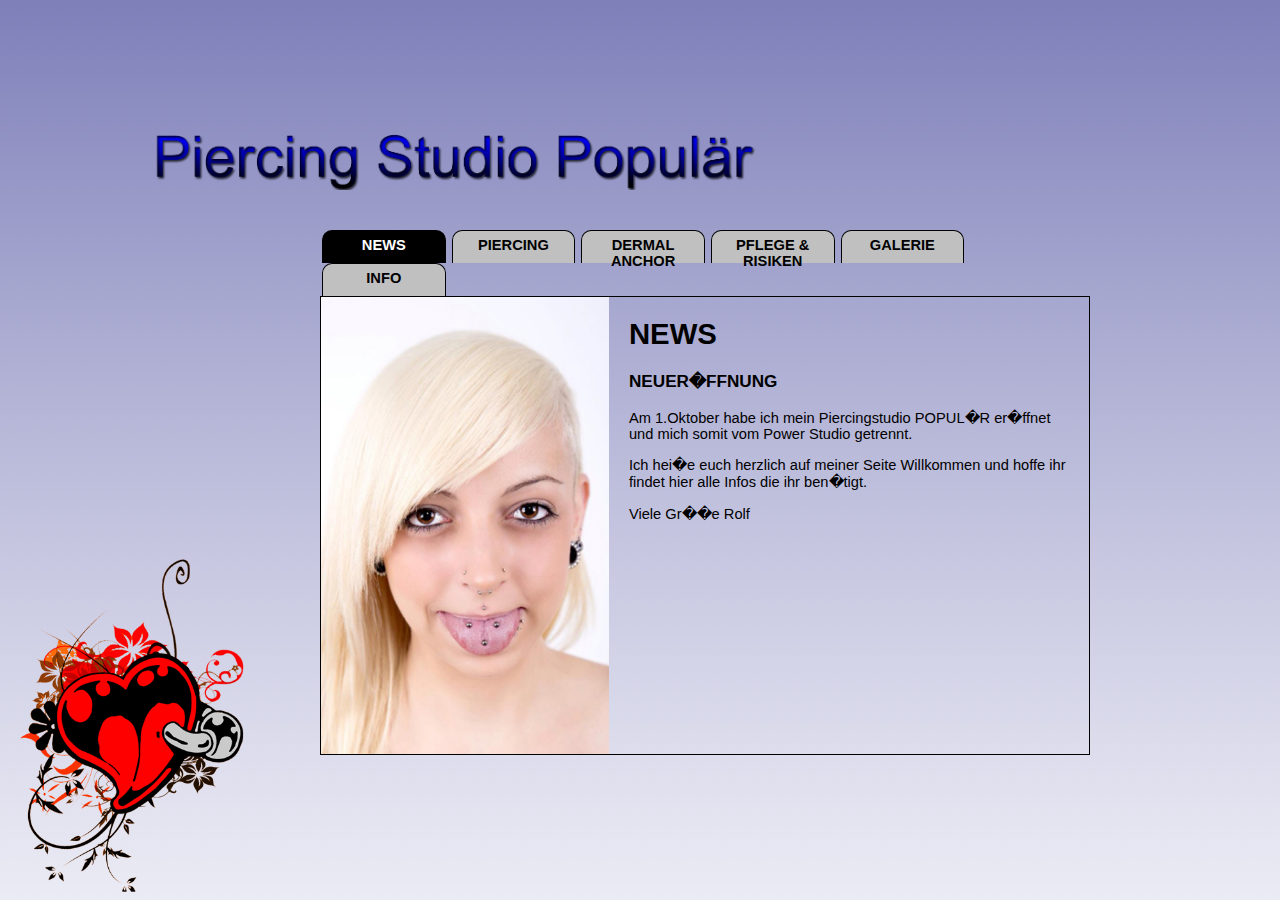
<file: index.html>
<html>
<head>
	<link href="css/main.css" rel="stylesheet" type="text/css">
	<link rel="shortcut icon" href="favicon.ico" />
	<link rel="icon" href="favicon.ico" type="image/x-icon" />
	<title>Piercing Studio Popul�r - Landau/Pfalz</title>
	<meta name="description" content="Piercing Studio Popul�r in Landau/Pfalz">
	<meta name="keywords" content="Piercing, piercing, landau, pfalz, rofl, martin, luther, tattoo, dermal anchor, martin-luther-stra�e 1, landau/pfalz, 76829">
</head>
<body class="background">
<div class="mouth"></div>
<div>
	<div class="logo"><img src="img/logo2.png" style="width:650px"/></div>
	<div class="mainwrapper">
		<table class="menuwrapper">
			<tr>
				<td class="menuitem selected"><a href="index.html"><div class="menuiteminner">NEWS</div></a></td>
				<td class="menuitem"><a href="piercing.html"><div class="menuiteminner">PIERCING</div></a></td>
				<td class="menuitem"><a href="dermalanchor.html"><div class="menuiteminner">DERMAL ANCHOR</div></a></td>
				<td class="menuitem"><a href="pflege.html"><div class="menuiteminner">PFLEGE & RISIKEN</div></a></td>
				<td class="menuitem"><a href="galerie_piercing.html"><div class="menuiteminner">GALERIE</div></a></td>
				<td class="menuitem"><a href="info.html"><div class="menuiteminner">INFO</div></a></td>
			</tr>
		</table>
		<div class="main">
			<img src="img/piercing_06.jpg" class="imageleft" />
			<div class="maininner">
				<h1>NEWS</h1>
				<h3>NEUER�FFNUNG</h3>
				<p>Am 1.Oktober habe ich mein Piercingstudio POPUL�R er�ffnet und mich somit vom Power Studio getrennt.</p>
				<p>Ich hei�e euch herzlich auf meiner Seite Willkommen und hoffe ihr findet hier alle Infos die ihr ben�tigt.</p>
				<p>Viele Gr��e Rolf</p>
			</div>
		</div>
	</div>
</div>
</body>
</html>
</file>
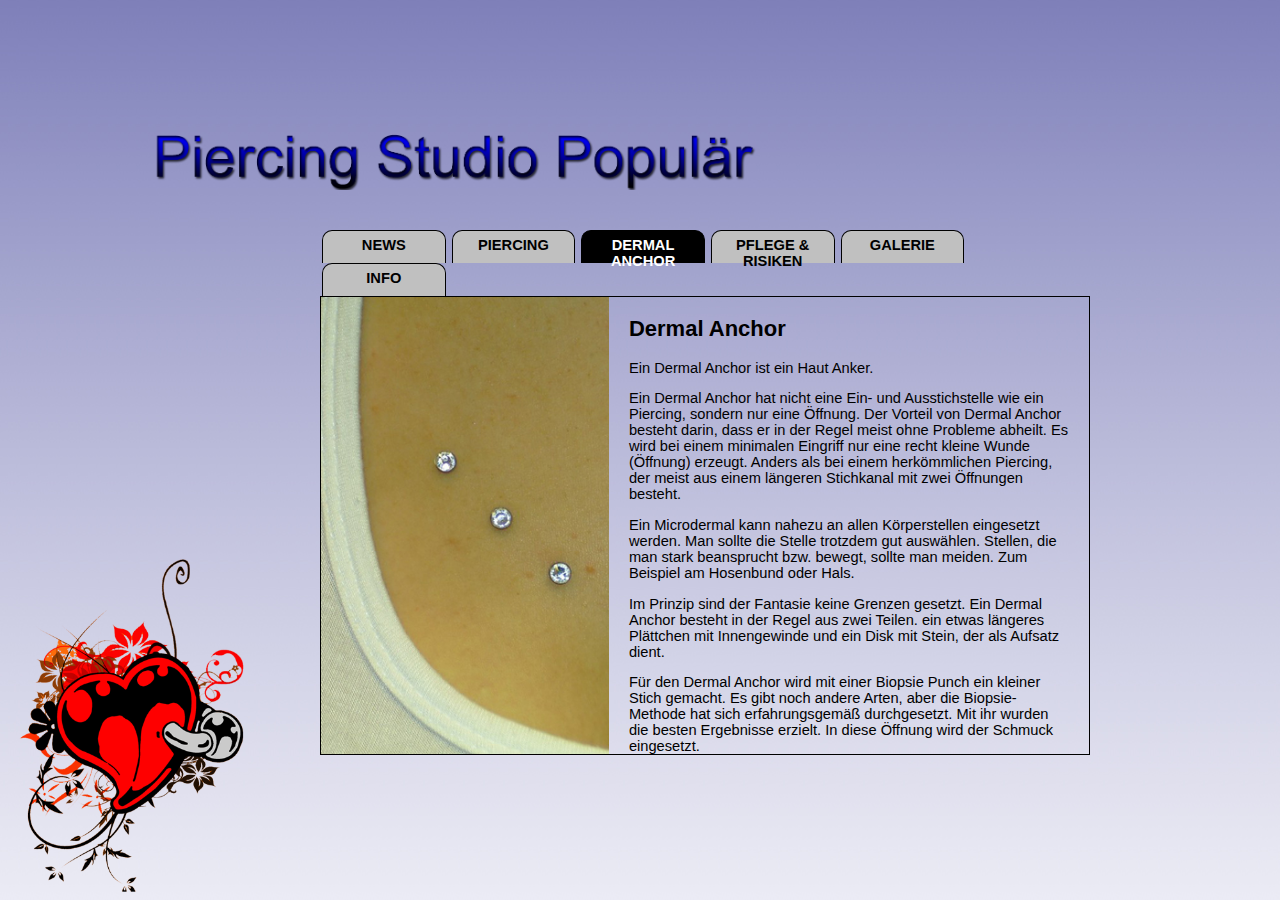
<file: dermalanchor.html>
<html> 
<head>
	<link href="css/main.css" rel="stylesheet" type="text/css">
	<title>Piercing Studio Populär - Landau/Pfalz</title>
	<meta name="description" content="Piercing Studio Populär in Landau/Pfalz">
	<meta name="keywords" content="Piercing, piercing, landau, pfalz, rofl, martin, luther, tattoo, dermal anchor, martin-luther-straße 1, landau/pfalz, 76829">
</head>
<body class="background">
<div class="mouth"></div>
<div>
	<div class="logo"><img src="img/logo2.png" style="width:650px"/></div>
	<div class="mainwrapper">
		<table class="menuwrapper">
			<tr>
				<td class="menuitem"><a href="index.html"><div class="menuiteminner">NEWS</div></a></td>
				<td class="menuitem"><a href="piercing.html"><div class="menuiteminner">PIERCING</div></a></td>
				<td class="menuitem selected"><a href="dermalanchor.html"><div class="menuiteminner">DERMAL ANCHOR</div></a></td>
				<td class="menuitem"><a href="pflege.html"><div class="menuiteminner">PFLEGE & RISIKEN</div></a></td>
				<td class="menuitem"><a href="galerie_piercing.html"><div class="menuiteminner">GALERIE</div></a></td>
				<td class="menuitem"><a href="info.html"><div class="menuiteminner">INFO</div></a></td>
			</tr>
		</table>
		<div class="main">
			<img src="img/dermal_anchor_01.jpg" class="imageleft" />
			<div class="maininner">
				<h2>Dermal Anchor</h2>
				<p>Ein Dermal Anchor ist ein Haut Anker.</p>
				<p>Ein Dermal Anchor hat nicht eine Ein- und Ausstichstelle wie ein Piercing, sondern nur eine Öffnung. Der Vorteil von Dermal Anchor besteht darin, dass er in der Regel meist ohne Probleme abheilt. Es wird bei einem minimalen Eingriff nur eine recht kleine Wunde (Öffnung) erzeugt. Anders als bei einem herkömmlichen Piercing, der meist aus einem längeren Stichkanal mit zwei Öffnungen besteht.</p>
				<p>Ein Microdermal kann nahezu an allen Körperstellen eingesetzt werden. Man sollte die Stelle trotzdem gut auswählen. Stellen, die man stark beansprucht bzw. bewegt, sollte man meiden. Zum Beispiel am Hosenbund oder Hals.</p>
				<p>Im Prinzip sind der Fantasie keine Grenzen gesetzt. Ein Dermal Anchor besteht in der Regel aus zwei Teilen. ein etwas längeres Plättchen mit Innengewinde und ein Disk mit Stein, der als Aufsatz dient.</p>
				<p>Für den Dermal Anchor wird mit einer Biopsie Punch ein kleiner Stich gemacht. Es gibt noch andere Arten, aber die Biopsie-Methode hat sich erfahrungsgemäß durchgesetzt. Mit ihr wurden die besten Ergebnisse erzielt. In diese Öffnung wird der Schmuck eingesetzt.</p>
				<p>Nach dem Einsetzen wird der Dermal Anchor für circa zwei Wochen (je nach Verträglichkeit) mit einem speziellen Wundpflaster fixiert, damit er seine Position behält und abheilen kann. Sauberkeit und die richtige Pflege sind natürlich die Grundlage für eine optimale Wundheilung. Auf Sport, Schwimmen, Solarium, Sauna, Vollbad, etc. solltest Du circa zwei Wochen verzichten. Benutze auch Seifenlaugen-haltigen Pflegeprodukte. Vermeide Duschgel Creme, Make up oder sonstiges an diesen Stellen. Verwende stattdessen pH-neutrale, Seifenlaugen-freie Waschlotionen wie Sebamed.</p>
				<p>Einmal täglich – am besten nach dem Duschen – solltest Du die Stelle gründlich reinigen und desinfizieren. Natürlich sollte danach wieder ein Pflaster verwendet werden. Das Wechseln der Aufsätze sollte nur vom Profi und am verheilten Anker vorgenommen werden. Ein Austauschen der Aufsätze ist frühestens nach drei Monaten möglich.</p>
				<p>Natürlich gibt es auch Risiken. Der Dermal Anchor kann sich entzünden, herauswachsen und man kann daran hängen bleiben. Erste Anzeichen von Entzündungen solltest Du sofort behandeln und bei mir im Studio vorbeikommen. Schnelles Handeln ist erforderlich, da es sonst das Dermal Anchor gefährdet! Bei Problemen solltest Du Dich an mich wenden; ich werde dir fachmännisch zur Seite stehen.</p>
			</div>
		</div>
	</div>
</div>
</body>
</html>
</file>
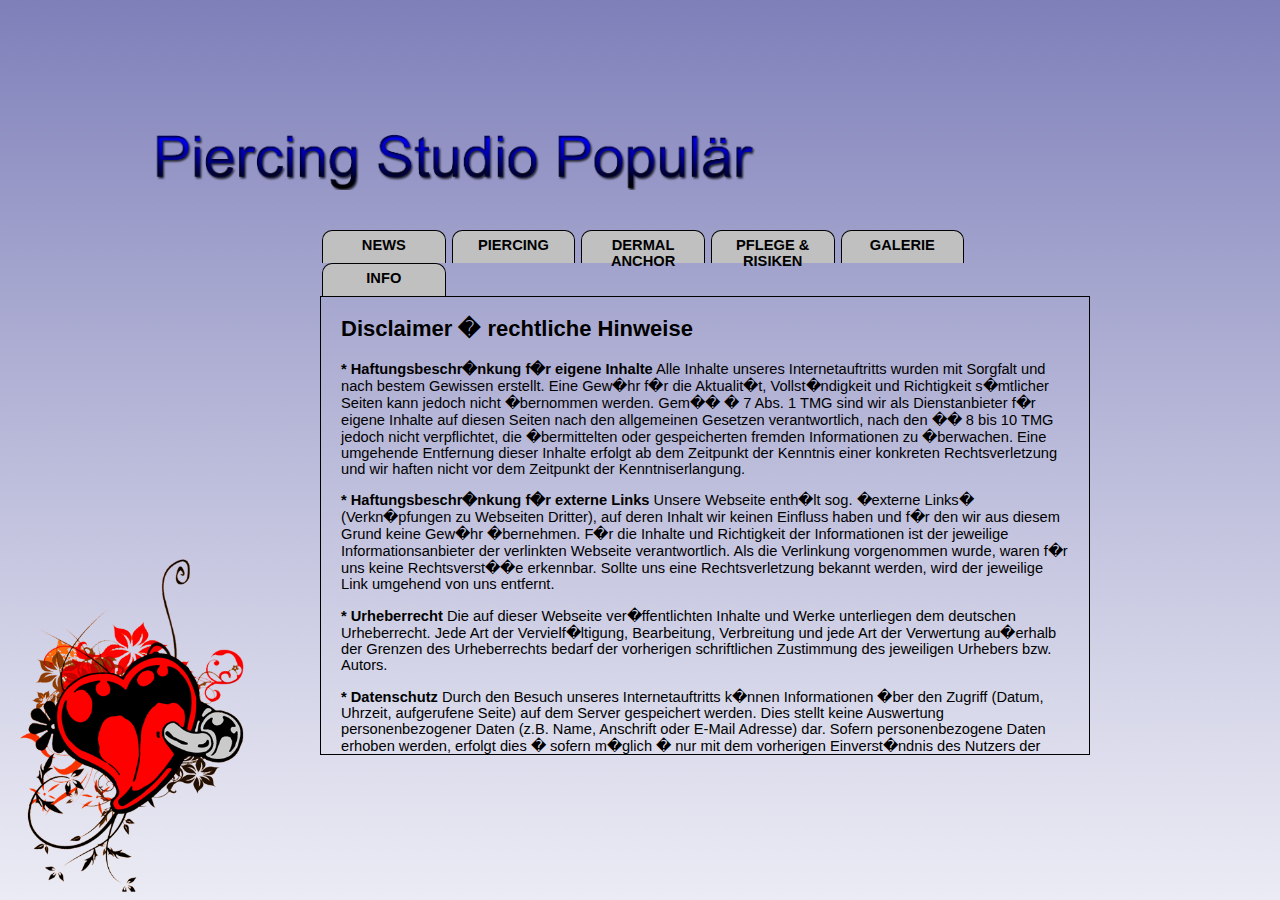
<file: disclaimer.html>
<html>
<head>
	<link href="css/main.css" rel="stylesheet" type="text/css">
	<title>Piercing Studio Popul�r - Landau/Pfalz</title>
	<meta name="description" content="Piercing Studio Popul�r in Landau/Pfalz">
	<meta name="keywords" content="Piercing, piercing, landau, pfalz, rofl, martin, luther, tattoo, dermal anchor, martin-luther-stra�e 1, landau/pfalz, 76829">
</head>
<body class="background">
<div class="mouth"></div>
<div>
	<div class="logo"><img src="img/logo2.png" style="width:650px"/></div>
	<div class="mainwrapper">
		<table class="menuwrapper">
			<tr>
				<td class="menuitem"><a href="index.html"><div class="menuiteminner">NEWS</div></a></td>
				<td class="menuitem"><a href="piercing.html"><div class="menuiteminner">PIERCING</div></a></td>
				<td class="menuitem"><a href="dermalanchor.html"><div class="menuiteminner">DERMAL ANCHOR</div></a></td>
				<td class="menuitem"><a href="pflege.html"><div class="menuiteminner">PFLEGE & RISIKEN</div></a></td>
				<td class="menuitem"><a href="galerie_piercing.html"><div class="menuiteminner">GALERIE</div></a></td>
				<td class="menuitem"><a href="info.html"><div class="menuiteminner">INFO</div></a></td>
			</tr>
		</table>
		<div class="main">
			<div class="maininner" style="overflow:hidden">
				<h2>Disclaimer � rechtliche Hinweise</h2>
				<p> <strong>* Haftungsbeschr�nkung f�r eigene Inhalte</strong> Alle Inhalte unseres Internetauftritts wurden mit Sorgfalt und nach bestem Gewissen erstellt. Eine Gew�hr f�r die Aktualit�t, Vollst�ndigkeit und Richtigkeit s�mtlicher Seiten kann jedoch nicht �bernommen werden. Gem�� � 7 Abs. 1 TMG sind wir als Dienstanbieter f�r eigene Inhalte auf diesen Seiten nach den allgemeinen Gesetzen verantwortlich, nach  den �� 8 bis 10 TMG jedoch nicht verpflichtet, die �bermittelten oder gespeicherten fremden Informationen zu �berwachen. Eine umgehende Entfernung dieser Inhalte erfolgt ab dem Zeitpunkt der Kenntnis einer konkreten Rechtsverletzung und wir haften nicht vor dem Zeitpunkt der Kenntniserlangung.</p>
				<p><strong>* Haftungsbeschr�nkung f�r externe Links</strong> Unsere Webseite enth�lt sog. �externe Links� (Verkn�pfungen zu Webseiten Dritter), auf deren Inhalt wir keinen Einfluss haben und f�r den wir aus diesem Grund keine Gew�hr �bernehmen. F�r die Inhalte und Richtigkeit der Informationen ist der jeweilige Informationsanbieter der verlinkten Webseite verantwortlich. Als die Verlinkung vorgenommen wurde, waren f�r uns keine Rechtsverst��e erkennbar. Sollte uns eine Rechtsverletzung bekannt werden, wird der jeweilige Link umgehend von uns entfernt.</p>
				<p><strong>* Urheberrecht</strong> Die auf dieser Webseite ver�ffentlichten Inhalte und Werke unterliegen dem deutschen Urheberrecht. Jede Art der Vervielf�ltigung, Bearbeitung, Verbreitung und jede Art der Verwertung au�erhalb der Grenzen des Urheberrechts bedarf der vorherigen schriftlichen Zustimmung des jeweiligen Urhebers bzw. Autors.</p>
				<p><strong>* Datenschutz</strong> Durch den Besuch unseres Internetauftritts k�nnen Informationen �ber den Zugriff (Datum, Uhrzeit, aufgerufene Seite) auf dem Server gespeichert werden. Dies stellt keine Auswertung personenbezogener Daten (z.B. Name, Anschrift oder E-Mail Adresse) dar. Sofern personenbezogene Daten erhoben werden, erfolgt dies � sofern m�glich � nur mit dem vorherigen Einverst�ndnis des Nutzers der Webseite. Eine Weiterleitung der Daten an Dritte findet ohne ausdr�ckliche Zustimmung des Nutzers nicht statt. Wir weisen ausdr�cklich darauf hin, dass die �bertragung von Daten im Internet (z.B. per E-Mail) Sicherheitsl�cken aufweisen kann. Ein l�ckenloser Schutz der Daten vor dem Zugriff Dritter kann nicht gew�hrleistet werden. Wir k�nnen keine Haftung f�r die durch solche Sicherheitsl�cken entstehenden Sch�den �bernehmen. Der Verwendung ver�ffentlichter Kontaktdaten durch Dritte zum Zwecke von Werbung wird ausdr�cklich widersprochen. Wir behalten uns rechtliche Schritte f�r den Fall der unverlangten Zusendung von Werbeinformationen, z.B. durch Spam-Mails, vor.</p>
		</div>
	</div>
</div>
</body>
</html>
</file>
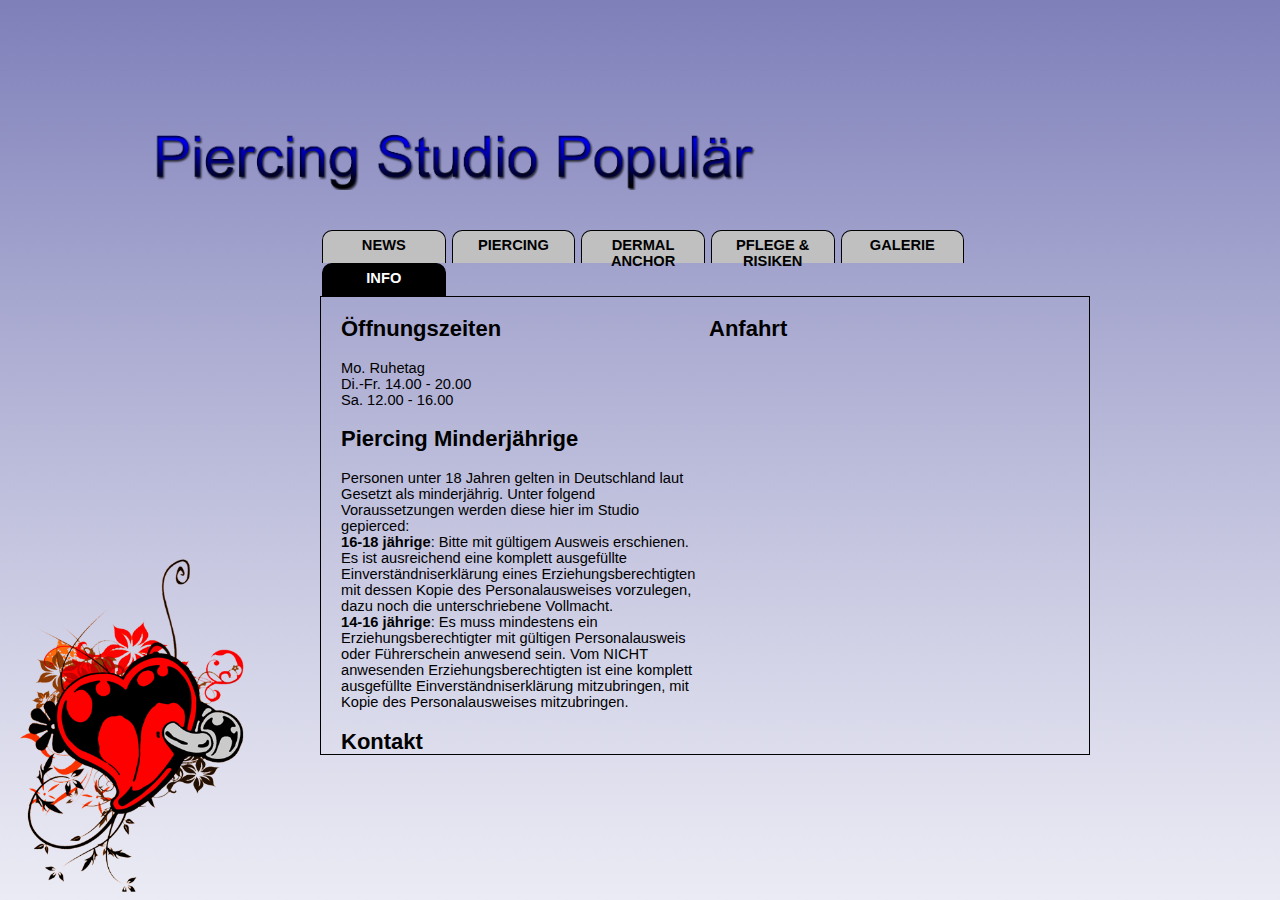
<file: info.html>
<html>
<head>
	<link href="css/main.css" rel="stylesheet" type="text/css">
	<title>Piercing Studio Populär - Landau/Pfalz</title>
	<meta name="description" content="Piercing Studio Populär in Landau/Pfalz">
	<meta name="keywords" content="Piercing, piercing, landau, pfalz, rofl, martin, luther, tattoo, dermal anchor, martin-luther-straße 1, landau/pfalz, 76829">
</head>
<body class="background">
<div class="mouth"></div>
<div>
	<div class="logo"><img src="img/logo2.png" style="width:650px"/></div>
	<div class="mainwrapper">
		<table class="menuwrapper">
			<tr>
				<td class="menuitem"><a href="index.html"><div class="menuiteminner">NEWS</div></a></td>
				<td class="menuitem"><a href="piercing.html"><div class="menuiteminner">PIERCING</div></a></td>
				<td class="menuitem"><a href="dermalanchor.html"><div class="menuiteminner">DERMAL ANCHOR</div></a></td>
				<td class="menuitem"><a href="pflege.html"><div class="menuiteminner">PFLEGE & RISIKEN</div></a></td>
				<td class="menuitem"><a href="galerie_piercing.html"><div class="menuiteminner">GALERIE</div></a></td>
				<td class="menuitem selected"><a href="info.html"><div class="menuiteminner">INFO</div></a></td>
			</tr>
		</table>
		<div class="main">
			<div class="maininner" style="float:left;">
				<div style="width:50%;float:left">
					<h2>Öffnungszeiten</h2>
					<p>Mo. Ruhetag<br />
					Di.-Fr. 14.00 - 20.00<br />
					Sa. 12.00 - 16.00</p>
					
					<h2>Piercing Minderjährige</h2>
					<p>Personen unter 18 Jahren gelten in Deutschland laut Gesetzt als minderjährig. Unter folgend Voraussetzungen werden diese hier im Studio gepierced:<br />
	<strong>16-18 jährige</strong>: Bitte mit gültigem Ausweis erschienen. Es ist ausreichend eine komplett ausgefüllte Einverständniserklärung eines Erziehungsberechtigten mit dessen Kopie des Personalausweises vorzulegen, dazu noch die unterschriebene Vollmacht.<br />
	<strong>14-16 jährige</strong>: Es muss mindestens ein Erziehungsberechtigter mit gültigen Personalausweis oder Führerschein anwesend sein. Vom NICHT anwesenden Erziehungsberechtigten ist eine komplett ausgefüllte Einverständniserklärung mitzubringen, mit Kopie des Personalausweises mitzubringen.</p>
					
					<h2>Kontakt</h2>
					<p>Piercing Studio Populär<br />
					Martin-Luther-Str. 1<br />
					76829 Landau<br /><br />
					Tel: 06341/3499821<br />
					E-Mail: <a href="mailto:piercingstudio-landau@gmx.de">piercingstudio-landau@gmx.de</a></p>
					
					<h2>Downloads</h2>
					<p>
						<a href="einverstaendniserklaerung_minderjaehrige.pdf" target="_blank">Einverständniserklärung Minderjährige</a><br />
						<a href="vollmacht.pdf" target="_blank">Vollmacht Minderjährige</a>
					</p>
					
					<p> </p>
					<p><a href="disclaimer.html">Haftungsausschluss</a></p>
				</div>
				<div style="padding:0px 10px 0px 0px;float:right">
					<h2>Anfahrt</h2>
					<iframe width="350" height="300" frameborder="0" scrolling="no" marginheight="0" marginwidth="0" src="https://www.google.de/maps?sll=49.19617999999947,8.113170747113928&amp;sspn=0.007802331050194552,0.020597163798431836&amp;t=h&amp;q=Martin-Luther-Str.+1+76829+Landau&amp;dg=opt&amp;ie=UTF8&amp;hq=&amp;hnear=Martin-Luther-Stra%C3%9Fe+1,+76829+Landau&amp;ll=49.203018,8.112288&amp;spn=0.019628,0.036478&amp;z=14&amp;iwloc=A&amp;output=embed"></iframe>
				</div>
			</div>
		</div>
	</div>
</div>
</body>
</html>
</file>
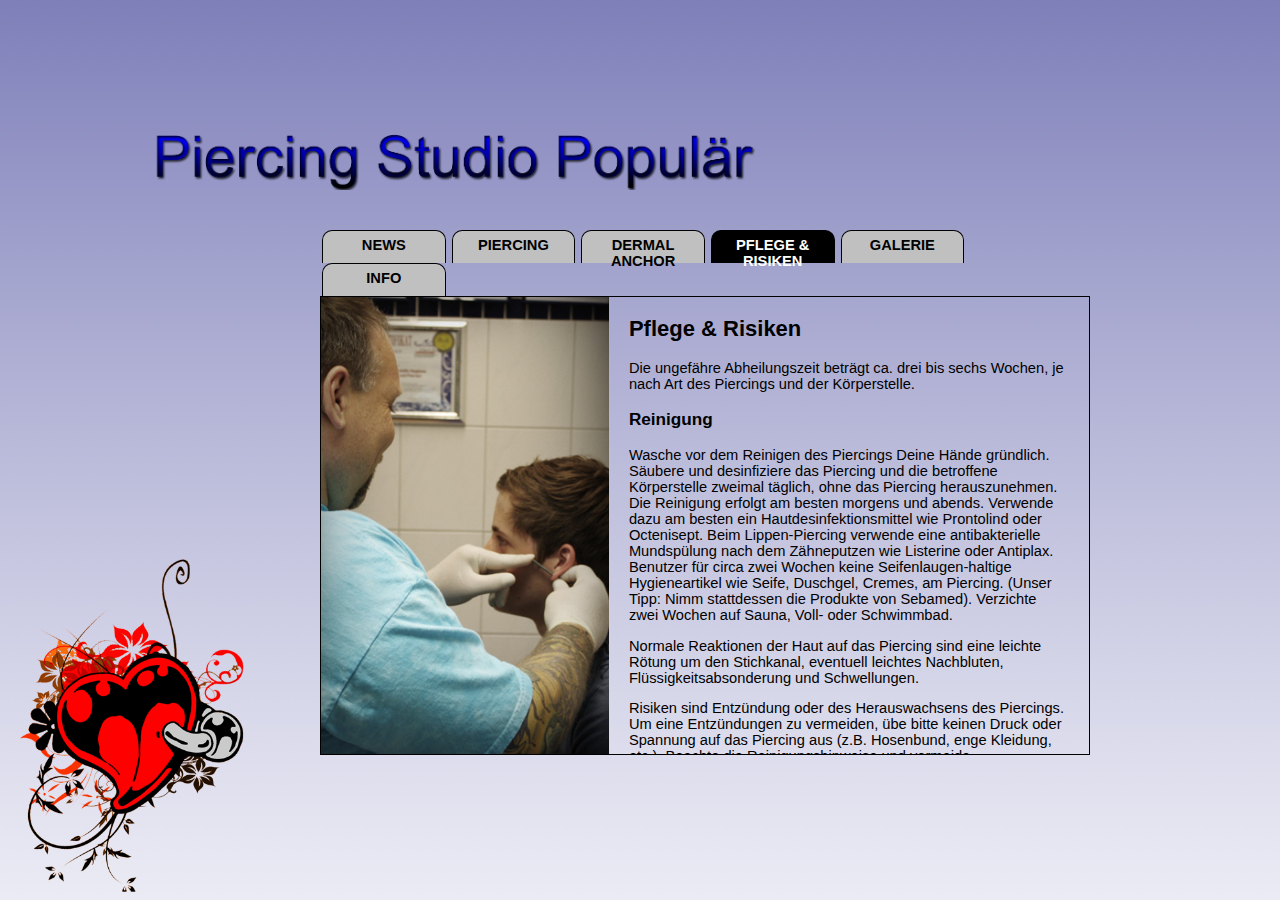
<file: pflege.html>
<html> 
<head>
	<link href="css/main.css" rel="stylesheet" type="text/css">
	<title>Piercing Studio Populär - Landau/Pfalz</title>
	<meta name="description" content="Piercing Studio Populär in Landau/Pfalz">
	<meta name="keywords" content="Piercing, piercing, landau, pfalz, rofl, martin, luther, tattoo, dermal anchor, martin-luther-straße 1, landau/pfalz, 76829">
</head>
<body class="background">
<div class="mouth"></div>
<div>
	<div class="logo"><img src="img/logo2.png" style="width:650px"/></div>
	<div class="mainwrapper">
		<table class="menuwrapper">
			<tr>
				<td class="menuitem"><a href="index.html"><div class="menuiteminner">NEWS</div></a></td>
				<td class="menuitem"><a href="piercing.html"><div class="menuiteminner">PIERCING</div></a></td>
				<td class="menuitem"><a href="dermalanchor.html"><div class="menuiteminner">DERMAL ANCHOR</div></a></td>
				<td class="menuitem selected"><a href="pflege.html"><div class="menuiteminner">PFLEGE & RISIKEN</div></a></td>
				<td class="menuitem"><a href="galerie_piercing.html"><div class="menuiteminner">GALERIE</div></a></td>
				<td class="menuitem"><a href="info.html"><div class="menuiteminner">INFO</div></a></td>
			</tr>
		</table>
		<div class="main">
			<img src="img/piercing_01.jpg" class="imageleft" />
			<div class="maininner">
				<h2>Pflege & Risiken</h2>
				<p>Die ungefähre Abheilungszeit beträgt ca. drei bis sechs Wochen, je nach Art des Piercings und der Körperstelle.</p>
				<h3>Reinigung</h3>
				<p>Wasche vor dem Reinigen des Piercings Deine Hände gründlich. Säubere und desinfiziere das Piercing und die betroffene Körperstelle zweimal täglich, ohne das Piercing herauszunehmen. Die Reinigung erfolgt am besten morgens und abends. Verwende dazu am besten ein Hautdesinfektionsmittel wie Prontolind oder Octenisept. Beim Lippen-Piercing verwende eine antibakterielle Mundspülung nach dem Zähneputzen wie Listerine oder Antiplax. Benutzer für circa zwei Wochen keine Seifenlaugen-haltige Hygieneartikel wie Seife, Duschgel, Cremes, am Piercing. (Unser Tipp: Nimm stattdessen die Produkte von Sebamed). Verzichte zwei Wochen auf Sauna, Voll- oder Schwimmbad.</p>
				<p>Normale Reaktionen der Haut auf das Piercing sind eine leichte Rötung um den Stichkanal, eventuell leichtes Nachbluten, Flüssigkeitsabsonderung und Schwellungen.</p>
				<p>Risiken sind Entzündung oder des Herauswachsens des Piercings. Um eine Entzündungen zu vermeiden, übe bitte keinen Druck oder Spannung auf das Piercing aus (z.B. Hosenbund, enge Kleidung, etc.). Beachte die Reinigungshinweise und vermeide Verunreinigung jeglicher Art.</p>
				<p>Bei Fragen, Komplikationen oder Schmerzen könnt Ihr Euch jeder Zeit vertrauensvoll an mich wenden – entweder telefonisch oder per E-Mail: <a href="mailto:piercingstudio-landau@gmx.de">piercingstudio-landau@gmx.de</a>.</p>
				<p>Nach 14 Tagen komme bitte zur Nachkontrolle im Studio vorbei!</p>
				<h3>Pflegehinweis für das Zungen-Piercing</h3>
				<p>Die ungefähre Abheilungszeit beträgt ca. 2–4 Wochen (je nach Wundheilung).</p>
				<h3>Reinigung</h3>
				<p>Putze Dir nach jedem Essen immer die Zähne, jedoch mindestens dreimal täglich. Hinterher spüle den Mund mit einer antibakteriellen Mundspülung wie Listerine auspülen (Empfehlung: Mundspülung Hexoral solltest Du nur zweimal täglich verwenden). Es ist völlig normal, dass die Zunge nach dem Piercen anschwillt, leicht blutet oder Sekret absondert.</p>
				<ul>
					<li>Rauche nach dem Piercen drei Stunden nicht.</li>
					<li>Vermeide einen übermäßigen Genuss von Alkohol.</li>
					<li>Meide bitte zu scharfe oder heiße Speisen und Getränke.</li>
					<li>Esse wenig Milchprodukte und Süßigkeiten.</li>
					<li>Nimm keine Rohmilchprodukte zu Dir. </li>
				</ul>
				<p>Ansonsten kannst Du alles essen (Fleisch, Gemüse, Kartoffeln, Nudeln, etc.)</p>
				<p>Bei Fragen oder Komplikationen könnt Ihr Euch jederzeit vertrauensvoll an mich wenden – telefonisch oder per E-Mail: <a href="mailto:piercingstudio-landau@gmx.de">piercingstudio-landau@gmx.de</a>.</p> 
				<p><strong>Tipp</strong>: Nach dem Piercen kann man die Zunge mit Eiswürfel aus abgekochten Wasser (zum Beispiel Kamillentee) kühlen.</p>
				<p>Nach acht Tagen komm bitte zum Wechseln des Schmucks vorbei!</p>
			</div>
		</div>
	</div>
</div>
</body>
</html>
</file>
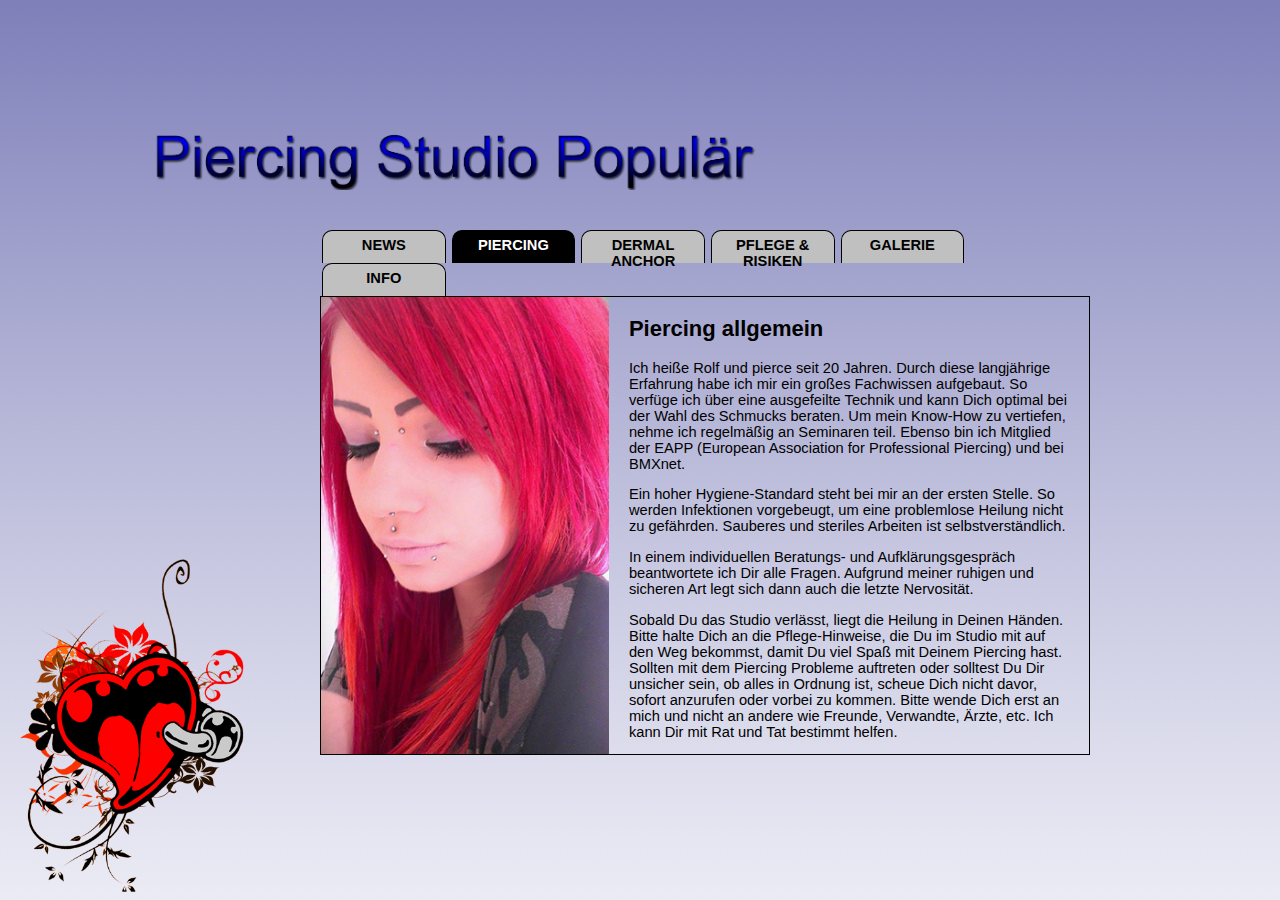
<file: piercing.html>
<html> 
<head>
	<link href="css/main.css" rel="stylesheet" type="text/css">
	<title>Piercing Studio Populär - Landau/Pfalz</title>
	<meta name="description" content="Piercing Studio Populär in Landau/Pfalz">
	<meta name="keywords" content="Piercing, piercing, landau, pfalz, rofl, martin, luther, tattoo, dermal anchor, martin-luther-straße 1, landau/pfalz, 76829">
</head>
<body class="background">
<div class="mouth"></div>
<div>
	<div class="logo"><img src="img/logo2.png" style="width:650px"/></div>
	<div class="mainwrapper">
		<table class="menuwrapper">
			<tr>
				<td class="menuitem"><a href="index.html"><div class="menuiteminner">NEWS</div></a></td>
				<td class="menuitem selected"><a href="piercing.html"><div class="menuiteminner">PIERCING</div></a></td>
				<td class="menuitem"><a href="dermalanchor.html"><div class="menuiteminner">DERMAL ANCHOR</div></a></td>
				<td class="menuitem"><a href="pflege.html"><div class="menuiteminner">PFLEGE & RISIKEN</div></a></td>
				<td class="menuitem"><a href="galerie_piercing.html"><div class="menuiteminner">GALERIE</div></a></td>
				<td class="menuitem"><a href="info.html"><div class="menuiteminner">INFO</div></a></td>
			</tr>
		</table>
		<div class="main">
			<img src="img/piercing_05.jpg" class="imageleft" />
			<div class="maininner">
				<h2>Piercing allgemein</h2>
				<p>Ich heiße Rolf und pierce seit 20 Jahren. Durch diese langjährige Erfahrung habe ich mir ein großes Fachwissen aufgebaut. So verfüge ich über eine ausgefeilte Technik und kann Dich optimal bei der Wahl des Schmucks beraten. Um mein Know-How zu vertiefen, nehme ich regelmäßig an Seminaren teil. Ebenso bin ich Mitglied der EAPP (European Association for Professional Piercing) und bei BMXnet.
				</p>
				<p>Ein hoher Hygiene-Standard steht bei mir an der ersten Stelle. So werden Infektionen vorgebeugt, um eine problemlose Heilung nicht zu gefährden. Sauberes und steriles Arbeiten ist selbstverständlich.</p>
				<p>In einem individuellen Beratungs- und Aufklärungsgespräch beantwortete ich Dir alle Fragen. Aufgrund meiner ruhigen und sicheren Art legt sich dann auch die letzte Nervosität.</p>
				<p>Sobald Du das Studio verlässt, liegt die Heilung in Deinen Händen. Bitte halte Dich an die Pflege-Hinweise, die Du im Studio mit auf den Weg bekommst, damit Du viel Spaß mit Deinem Piercing hast. Sollten mit dem Piercing Probleme auftreten oder solltest Du Dir unsicher sein, ob alles in Ordnung ist, scheue Dich nicht davor, sofort anzurufen oder vorbei zu kommen. Bitte wende Dich erst an mich und nicht an andere wie Freunde, Verwandte, Ärzte, etc. Ich kann Dir mit Rat und Tat bestimmt helfen.</p>
				<h3>2 Wochen nach dem Piercen</h3>
				<p>Fasse das Piercing immer mit sauberen – wenn möglich desinfizierten – Händen an. Fasse den Schmuck nur fürs Reinigen an (nicht ständig herumspielen). Greife das Piercing immer am besten an den Enden. Nicht den Schmuck drehen, schieben oder darauf herum drücken! Vorhandenes abgetrocknetes Sekret reist so immer wieder die Wundränder ein und Bakterien können leichter eindringen.</p>
				<h3>3-6 Wochen nach dem Piercen</h3>
				<p>Vermeide Schmutz. Fasse nicht mit unsauberen Händen an Dein Piercing. Verwende keine Cremes, Salben oder alkoholhaltige Flüssigkeiten. Trage keine Kleidung, die auf das Piercing drücken oder reiben. Beim Intim-Piercing: Keinen GV ohne Kondom bis es komplett ausgeheilt ist. Vermeide mindestens 3 Wochen Oralverkehr.</p>
				<h3>Pflegetipps</h3>
				<p>Sauber Hände sind ein Muss!</p>
				<p>Wenn Wundsekret an Deinem Piercing ist, kannst Du es nach dem Duschen vorsichtig mit einem Wattestäbchen entfernen. Tränke am besten das Wattestäbchen mit Prontolind.</p>
				<p>Reinige mindestens 2 Wochen lang mehrmals täglich die gepiercte Stelle mit Prontolind und einem Wattestäbchen.</p>
				<p>Vermeide Sauna, Solarium, Schwimmbad und extreme sportliche Tätigkeiten.</p>
			</div>
		</div>
	</div>
</div>
</body>
</html>
</file>
<file: css/main.css>
body
{
	font-family: Arial, Helvetica, sans-serif;
	font-size:11pt;
}
.background
{
	background-image:url('../img/backgroundrepeat2.jpg');
	background-repeat:repeat-x;
	background-position:left bottom;
	margin:0;
}
.mouth
{
	position:absolute;
	width:100%;
	height:100%;
	background-size:20%;
	z-index:-1;
	bottom:0;
	background-image:url('../img/background.png');
	background-repeat:no-repeat;
	background-position:left bottom;
}
.mainwrapper
{
	margin-top:40px;
	margin-left:25%;
	width:60%;
	display:block;
}
.logo
{
	padding-top:10%;
	padding-left:10%;
	font-weight:bold;
	color:#FFFFFF;
}
.main
{
	background:transparent;
	border:1px solid black;
	width:100%;
	height:457px;
}
.maininner
{
	height:457px;
	overflow:auto;
	padding:0px 20px 0px 20px;
}
.menuwrapper
{
	width:100%;
	border-spacing:2px 0px;
}
.menuitem
{
	border-top-left-radius: 10px;
	border-top-right-radius: 10px;
	width:15.92%;
	height:20px;
	float:left;
	text-align:center;
	vertical-align:center;
	background:#C0C0C0;
	border: 1px solid black;
	border-bottom: 0px;
	padding:6px 0px 6px 0px;
	margin-right:6px;
	cursor:pointer;
}
.menuwrappergallery
{
	width:50%;
	border-spacing:2px 0px;
}
.menuitemgallery
{
	border-bottom: 1px solid black;
	width:33%;
	border-top-left-radius: 0px;
	border-top-right-radius: 0px;
	border-bottom-left-radius: 10px;
	border-bottom-right-radius: 10px;
}
.menuiteminner
{
	width:100%;
	cursor:pointer;
}
.menuitem a
{
	font-weight:bold;
	font-size:11pt;
	color:#000000;
	text-decoration:none;
}
.selected
{
	background:#000000;
}
.selected a
{
	color:#FFFFFF;
}
.imageleft
{
height:457px;
	vertical-align:top;
	float:left
}
.galleryimage
{
	border:0;
}
</file>
